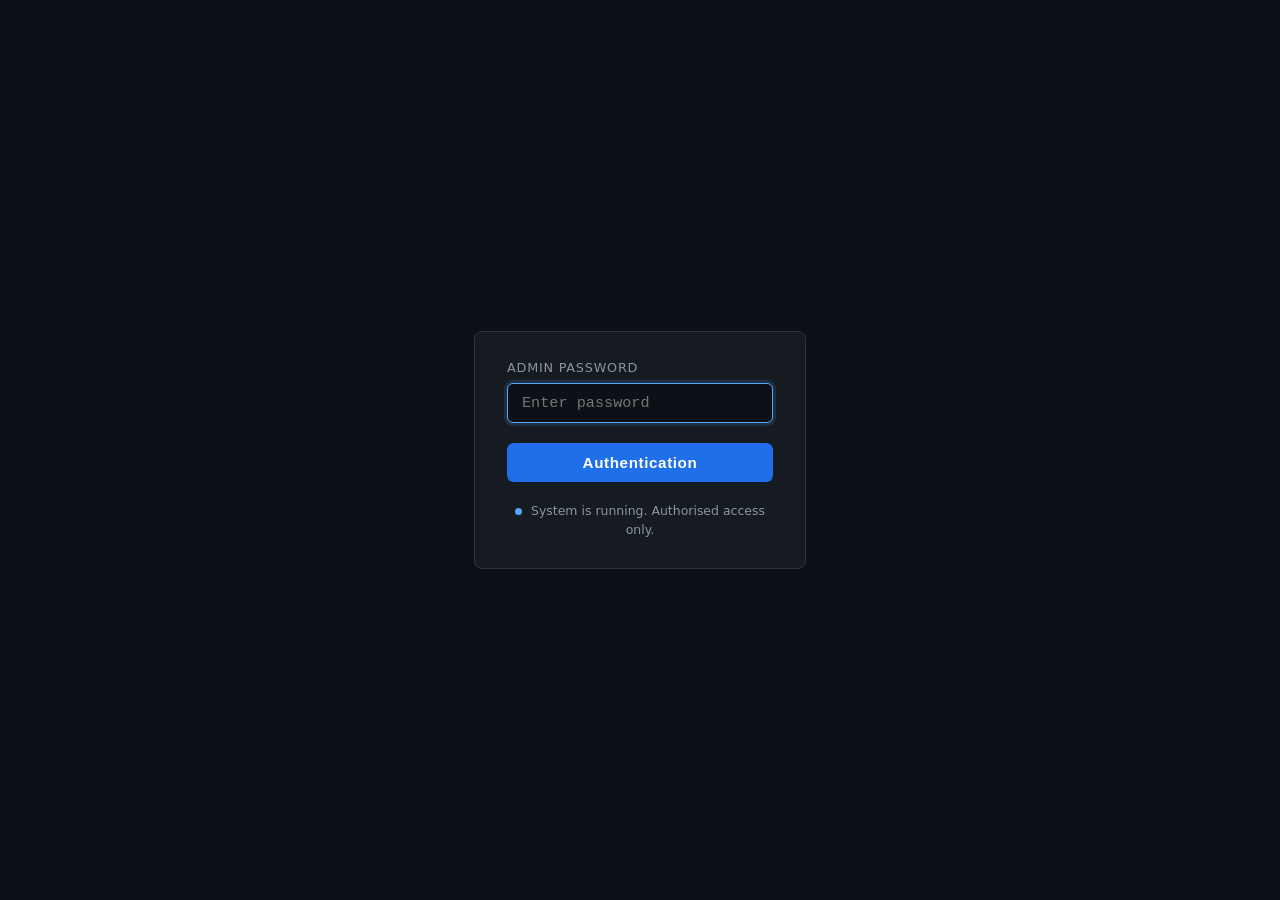
<file: public/login.html>
<!DOCTYPE html>
<html lang="en">
<head>
    <meta charset="UTF-8">
    <meta name="viewport" content="width=device-width, initial-scale=1.0">
    <title>Deeprotection Nexus - Login</title>
    <link rel="icon" href="/login.ico" type="image/x-icon" />
    <style>
        *, *::before, *::after { box-sizing: border-box; margin: 0; padding: 0; }

        :root {
            --bg:        #0d1117;
            --surface:   #161b22;
            --border:    #30363d;
            --accent:    #58a6ff;
            --accent-dk: #1f6feb;
            --text:      #c9d1d9;
            --muted:     #8b949e;
            --danger:    #f85149;
            --success:   #3fb950;
            --radius:    8px;
        }

        body {
            background: var(--bg);
            color: var(--text);
            font-family: 'Segoe UI', system-ui, -apple-system, sans-serif;
            min-height: 100vh;
            display: flex;
            align-items: center;
            justify-content: center;
        }

        .login-wrapper {
            width: 100%;
            max-width: 380px;
            padding: 24px;
        }

        .card {
            background: var(--surface);
            border: 1px solid var(--border);
            border-radius: var(--radius);
            padding: 28px 32px;
        }

        .form-group {
            margin-bottom: 20px;
        }

        label {
            display: block;
            font-size: .8rem;
            font-weight: 500;
            color: var(--muted);
            text-transform: uppercase;
            letter-spacing: .06em;
            margin-bottom: 8px;
        }

        /* 打字机效果样式 */
        .typing-container {
            display: inline-flex;
            align-items: center;
            min-height: 1.2em;
        }

        .typing-text {
            overflow: hidden;
            white-space: nowrap;
            border-right: 2px solid transparent;
            animation: none;
            color: var(--muted); /* 默认颜色 */
        }

        .typing-text.typing {
            border-right: 2px solid;
            animation: typing 0.5s steps(20, end), blink-caret 0.75s step-end infinite;
        }

        /* 错误状态 - 红色文字 */
        .typing-text.error-state {
            color: var(--danger);
        }

        /* 成功状态 - 绿色文字 */
        .typing-text.success-state {
            color: var(--success);
        }

        @keyframes typing {
            from { width: 0; }
            to { width: 100%; }
        }

        @keyframes blink-caret {
            from, to { border-color: transparent; }
            50% { border-color: currentColor; }
        }

        input[type="password"] {
            width: 100%;
            background: var(--bg);
            border: 1px solid var(--border);
            border-radius: 6px;
            padding: 10px 14px;
            color: var(--text);
            font-size: .95rem;
            font-family: 'Courier New', monospace;
            outline: none;
            transition: border-color .2s;
        }

        input[type="password"]:focus {
            border-color: var(--accent);
            box-shadow: 0 0 0 3px rgba(88,166,255,.15);
        }

        /* 按钮容器 */
        .btn-container {
            position: relative;
            width: 100%;
            border-radius: 6px;
            overflow: hidden;
        }

        .btn-login {
            position: relative;
            z-index: 2;
            width: 100%;
            padding: 11px;
            background: var(--accent-dk);
            border: none;
            border-radius: 6px;
            color: #fff;
            font-size: .95rem;
            font-weight: 600;
            cursor: pointer;
            letter-spacing: .04em;
            transition: background .2s, opacity .2s;
        }

        .btn-login:hover { background: var(--accent); }
        .btn-login:active { opacity: .85; }
        .btn-login:disabled { opacity: .5; cursor: not-allowed; }

        .hint {
            margin-top: 20px;
            font-size: .78rem;
            color: var(--muted);
            text-align: center;
            line-height: 1.5;
        }

        .status-dot {
            display: inline-block;
            width: 7px; height: 7px;
            border-radius: 50%;
            background: var(--accent);
            margin-right: 5px;
            animation: pulse 2s infinite;
        }

        @keyframes pulse {
            0%, 100% { opacity: 1; }
            50%       { opacity: .3; }
        }
    </style>
<base target="_blank">
</head>
<body>
    <div class="login-wrapper">

        <div class="card">
            <div class="form-group">
                <label for="password">
                    <span id="label-text" class="typing-container">
                        <span class="typing-text">Admin Password</span>
                    </span>
                </label>
                <input type="password" id="password" placeholder="Enter password" autocomplete="current-password" autofocus>
            </div>

            <div class="btn-container" id="btn-container">
                <button class="btn-login" id="login-btn">Authentication</button>
            </div>

            <p class="hint">
                <span class="status-dot"></span>
                System is running. Authorised access only.
            </p>
        </div>
    </div>

    <script>
        const passwordInput = document.getElementById('password');
        const loginBtn      = document.getElementById('login-btn');
        const labelText     = document.querySelector('.typing-text');
        const btnContainer  = document.getElementById('btn-container');

        // 保存原始标签文字
        const originalLabel = 'Admin Password';

        function typeText(element, text, speed = 50, state = 'normal') {
            element.textContent = '';
            element.classList.add('typing');

            // 根据状态设置颜色
            if (state === 'error') {
                element.classList.add('error-state');
            } else if (state === 'success') {
                element.classList.add('success-state');
            } else {
                element.classList.remove('error-state');
                element.classList.remove('success-state');
            }

            let i = 0;
            return new Promise(resolve => {
                const type = () => {
                    if (i < text.length) {
                        element.textContent += text.charAt(i);
                        i++;
                        setTimeout(type, speed);
                    } else {
                        // 打字完成后，短暂显示光标，然后移除
                        setTimeout(() => {
                            element.classList.remove('typing');
                            resolve();
                        }, 800);
                    }
                };
                type();
            });
        }

        function resetLabel() {
            labelText.classList.remove('typing');
            labelText.classList.remove('error-state');
            labelText.classList.remove('success-state');
            labelText.textContent = originalLabel;
        }

        function showError(msg) {
            // 在label里以打字方式显示错误（红色）
            typeText(labelText, msg, 15, 'error');
        }

        function showSuccess(msg) {
            // 在label里以打字方式显示成功（绿色）
            typeText(labelText, msg, 15, 'success');

            // 延迟恢复原始label
            setTimeout(() => {
                resetLabel();
            }, 1200);
        }

        function clearAlerts() {
            resetLabel();
        }

        async function doLogin() {
            clearAlerts();
            const password = passwordInput.value;
            if (!password) {
                showError('Please enter your password.');
                return;
            }

            loginBtn.disabled = true;
            loginBtn.textContent = 'Signing in…';

            try {
                const res = await fetch('/api/login', {
                    method: 'POST',
                    headers: { 'Content-Type': 'application/json' },
                    body: JSON.stringify({ password })
                });
                const data = await res.json();

                if (res.ok) {
                    showSuccess('Authentication successful.');
                    setTimeout(() => { window.location.href = '/'; }, 800);
                } else {
                    showError(data.error || 'Login failed.');
                    loginBtn.disabled = false;
                    loginBtn.textContent = 'Authentication';
                    passwordInput.select();
                }
            } catch (err) {
                showError('Network error. Please try again.');
                loginBtn.disabled = false;
                loginBtn.textContent = 'Authentication';
            }
        }

        loginBtn.addEventListener('click', doLogin);
        passwordInput.addEventListener('keydown', e => {
            if (e.key === 'Enter') doLogin();
        });
    </script>
</body>
</html>
</file>
